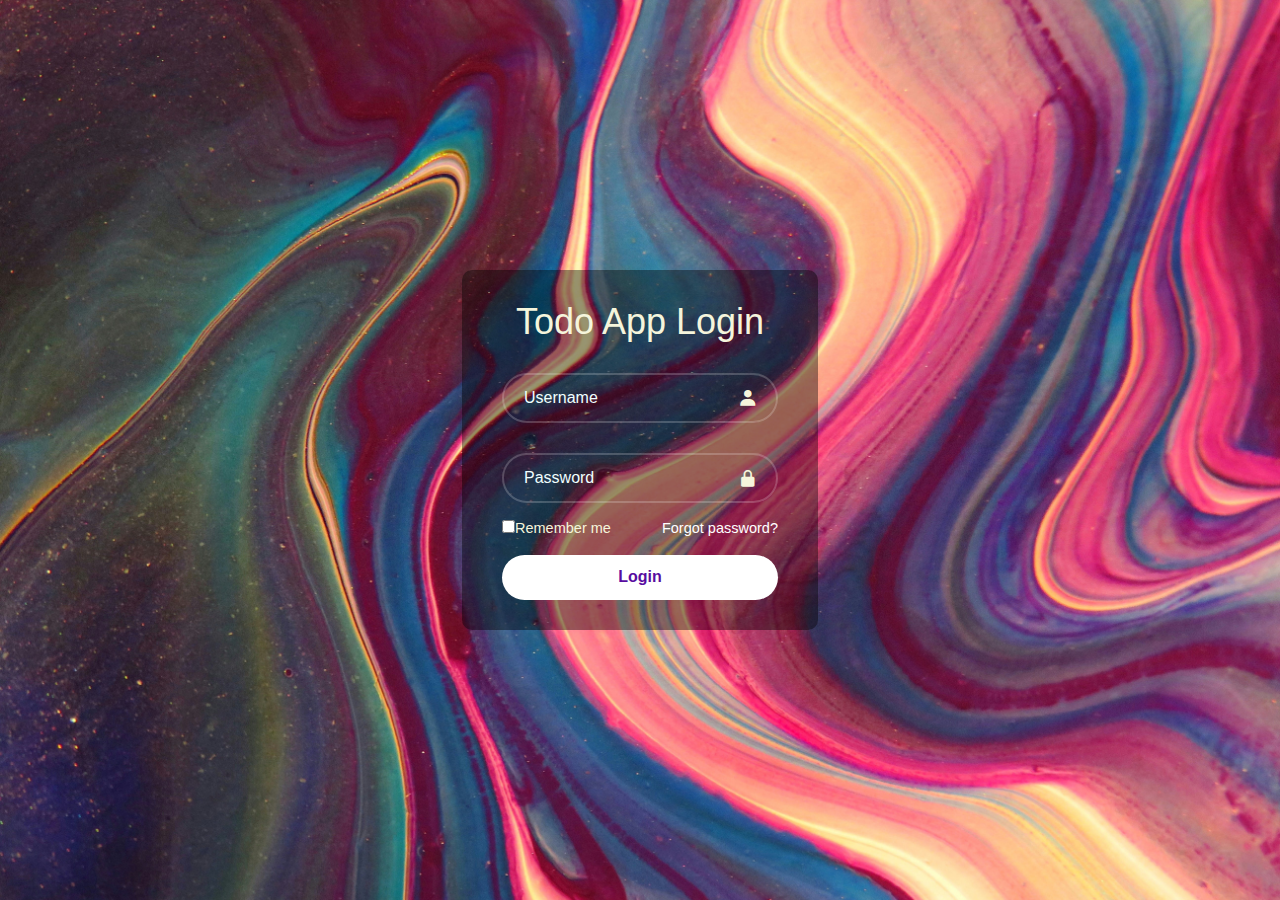
<file: index.html>
<!DOCTYPE html>
<html lang="en">
<head>
    <meta charset="UTF-8">
    <meta name="viewport" content="width=device-width, initial-scale=1.0">
    <title>LoginForm</title>
    <link rel="stylesheet" href="login.css">
    <link href='https://unpkg.com/boxicons@2.1.4/css/boxicons.min.css' rel='stylesheet'>
    <link rel="stylesheet" href="https://cdn.jsdelivr.net/npm/bootstrap@5.3.2/dist/css/bootstrap.min.css">


</head>
<body>
    
    <div class="wrapper">
        <form id="form" onsubmit="return validate()">
            <h1>Todo App Login</h1>


            <div class="input">
                <input id="username" type="text" placeholder="Username"name="username" required>
                <i class='bx bxs-user'></i>
                <div class="error"></div>
            </div>


            <div class="input">
                <input id="password" type="password" placeholder="Password" name="password" required>
                <i class='bx bxs-lock-alt'></i>
                <div class="error"></div>
            </div>


            <div class="remember-msg">
                <label><input type="checkbox">Remember me</label>
                <a href="#">Forgot password?</a>
            </div>
            <button type="submit" class="btn" onclick="checkLogin()">Login</button>
            <!-- <p id="message"></p> -->
        </form>

    </div>

        <script src="login.js"></script>
    <script src="https://cdn.jsdelivr.net/npm/@popperjs/core@2.11.8/dist/umd/popper.min.js" integrity="sha384-I7E8VVD/ismYTF4hNIPjVp/Zjvgyol6VFvRkX/vR+Vc4jQkC+hVqc2pM8ODewa9r" crossorigin="anonymous"></script>
    <script src="https://cdn.jsdelivr.net/npm/bootstrap@5.3.2/dist/js/bootstrap.min.js" integrity="sha384-BBtl+eGJRgqQAUMxJ7pMwbEyER4l1g+O15P+16Ep7Q9Q+zqX6gSbd85u4mG4QzX+" crossorigin="anonymous"></script>  
    <script src="https://unpkg.com/aos@2.3.1/dist/aos.js"></script>

    
</body>
</html>
</file>
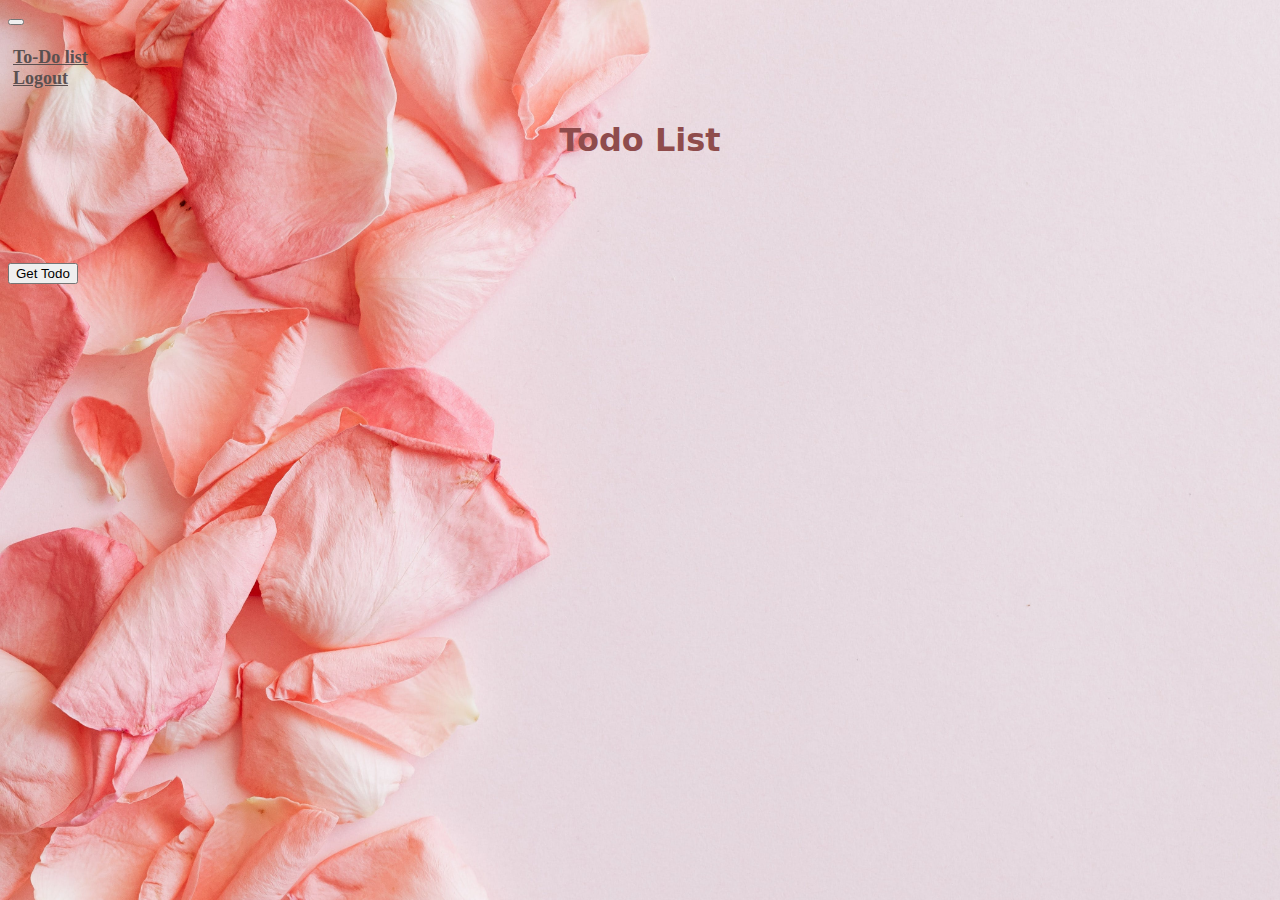
<file: todolist.html>
<!DOCTYPE html>
<html lang="en">
<head>
    <meta charset="UTF-8">
    <meta name="viewport" content="width=device-width, initial-scale=1.0">
    <title>welcome</title>
    <link href="https://cdn.jsdelivr.net/npm/bootstrap@5.3.2/dist/css/bootstrap.min.css" rel="stylesheet" integrity="sha384-T3c6CoIi6uLrA9TneNEoa7RxnatzjcDSCmG1MXxSR1GAsXEV/Dwwykc2MPK8M2HN" crossorigin="anonymous">
    <link rel="stylesheet" href="todolist.css">
</head>
<body>
<div class="cross">
  <div class="container">
    <nav class="navbar navbar-expand-lg ">
        <div class="container-fluid">
              <a class="navbar-brand" href="#"></a>
              <button class="navbar-toggler" type="button" data-bs-toggle="collapse" data-bs-target="#navbarNav" aria-controls="navbarNav" aria-expanded="false" aria-label="Toggle navigation">
                <span class="navbar-toggler-icon"></span>
              </button>
              <div class="collapse navbar-collapse" id="navbarNav">
                <ul class="navbar-nav ms-auto text-right " >
                  <div class="nav-item">
                    <a class="nav-link" href="todolist.html">To-Do list</a>
                  </div>
                  <div class="nav-item">
                    <a class="nav-link" href="index.html">Logout</a>
                  </div>
                </ul>
              </div>
        </div>
    </nav>
  </div>
</div>





<div class="container">
<h2 style="text-align: center;"> Todo List</h2><br><br>

<!-- <div class="space">
  <input type="text" id="myInput" placeholder="Add Something...">
  <button onclick="newElement()" class="addBtn">Add</button>
</div><br><br> -->
<ul id="result" onselect="handleCheckboxChange()">
  
</ul>
<!-- <div class="container" onciclk="ajax();"> -->
  <button onclick="getTodos()"> Get Todo</button>
</div>





<script src="todolist.js"></script>
<script src="https://cdn.jsdelivr.net/npm/bootstrap@5.3.2/dist/js/bootstrap.bundle.min.js" integrity="sha384-C6RzsynM9kWDrMNeT87bh95OGNyZPhcTNXj1NW7RuBCsyN/o0jlpcV8Qyq46cDfL" crossorigin="anonymous"></script>

</body>
</html>
</file>
<file: login.css>
* {
margin: 0;
padding: 0;
box-sizing: border-box;
font-family: "poppins",sans-serif;
}


body{
    display: flex;
    justify-content: center;
    align-items: center;
    min-height: 100vh;
    background: url('./image/pexels5.jpg') no-repeat;
    background-size: cover;
    background-position: center;
}

.wrapper{
    width: 420;
    background: rgb(210, 143, 210);
    color: beige;
    border-radius: 10px;
    padding: 30px 40px;
    background-color: rgb(0,0,0,0.4);
}

.wrapper h1 {
    font-size: 36px;
    text-align: center;
}

.wrapper .input{
    position: relative;
    width: 100%;
    height: 50px;
    margin: 30px 0 ;
}
.input input{
    width: 100%;
    height: 100%;
    background: transparent;
    border: none;
    outline: none;
    border: 2px solid rgba(255, 255, 255, .2);
    border-radius: 40px;
    font-size: 16px;
    color: #ffff;
    padding:20px 45px 20px 20px ;
}

.input input::placeholder
{
    color: azure;
}

.input i {
    position: absolute;
    right: 20px;
    top: 50%;
    transform:translateY(-50%);
    font-size: 20px;
}

.wrapper .remember-msg {
    display: flex;
    justify-content: space-between;
    font-size: 14.5px;
    margin: -15px 0 15px;
}
.remember-msg{
    accent-color: #ffff;
    margin-right: 3px;
}
.remember-msg a {
    color: #ffff;
    text-decoration: none;
}
.remember-msg a:hover {
    text-decoration: underline;
}


.wrapper .btn {
    width: 100%;
    height: 45px;
    background: #ffff;
    border: none;
    outline: none;
    border-radius: 40px;
    box-shadow: 0 0 10px rgba(0 0 0 .1);
    cursor: pointer;
    font-size: 16px;
    color: rgb(88, 12, 160);
    font-weight: 600;
}
</file>
<file: todolist.css>
body{
    background-image: url('./image/pexels2.jpg');
    background-repeat: no-repeat;
    background-size: cover;
    background-attachment: fixed;
  }
  
  h2{
      text-align: center;
      color: rgb(143, 76, 76);
      font-family: system-ui, -apple-system, BlinkMacSystemFont, 'Segoe UI', Roboto, Oxygen, Ubuntu, Cantarell, 'Open Sans', 'Helvetica Neue', sans-serif;
      font-weight: 700;
      font-size: xx-large;
      background:transparent;
  } 
  .form-check-input
  {
    box-shadow: none;
     transform: scale(1.7);  
  }
  
  * {
    box-sizing: border-box;
  }
    ul {
      margin-left: 0;
      padding: 5px;
    }
  
    ul li{
      cursor: pointer;
      position: relative;
      padding: 12px 8px 12px 8px;
      background: #eee;
      list-style-type: none;
      font-size: 13px;
      transition: 0.2s;
      -webkit-user-select: none;
      -moz-user-select: none;
      -ms-user-select: none;
      user-select: none;
    }
  
    ul li:nth-child(odd) {
      background: #bdb3b3;
    }
  
    ul li:hover {
      background: #929090;
    }
    /*ul li.checked {
      background: #888;
      color: #fff;
      text-decoration: line-through;
    }*/
    
  
    ul li.checked::before {
      content: '';
      position: absolute;
      border-color: #fff;
      border-style: solid;
      border-width: 0 2px 2px 0;
      top: 10px;
      left: 16px;
      transform: rotate(45deg);
      height: 15px;
      width: 7px;
    }
    /* .close {
      position: absolute;
      right: 0;
      top: 0;
      padding: 12px 16px 12px 16px;
    }
    
    .close:hover {
      background-color: #f44336;
      color: white;
    } */
    
  
    ul li span{
      font-weight: 700;
      position: absolute;
      top: 0;
      right: 0;
      width: 70px;
      height: 50px;
      text-align: center;
      background-color: rgb(84, 145, 173);
    }
  
  
    input {
      
      border: none;
      border-radius: 10px;
      width: 20%;
      padding: 10px;
      float: left;
      font-size: 16px;
      /* box-shadow: -3px 6px 4px rgb(104, 95, 95); */
    }
  .space
  {
    margin-left: 250px;
    width: 100%;
  
  }
  
    
    /* .addBtn {
      padding: 8px;
      width: 20%;
      background: #af9e9e;
      color: #524242;
      float: left;
      text-align: center;
      font-size: 16px;
      cursor: pointer;
      transition: 0.3s;
      border-radius: 5px;
      box-shadow: -3px 6px 4px #8e7070;
    }
    .addBtn:hover {
      background-color: #aa7979;
      color: #eee;
    } */
    
  
  
  
  .nav-link
  {
    color: #5a5050;
    font-weight: 800;
    background: transparent;
    font-size: large;
  }
  
  
  
  
  
  
  
  
  
  
  
  
  
  
  /*
    .close {
      position: absolute;
      right: 0;
      top: 0;
      padding: 12px 16px 12px 16px;
    }
    
    .close:hover {
      background-color: #f44336;
      color: white;
    }
    */
</file>
